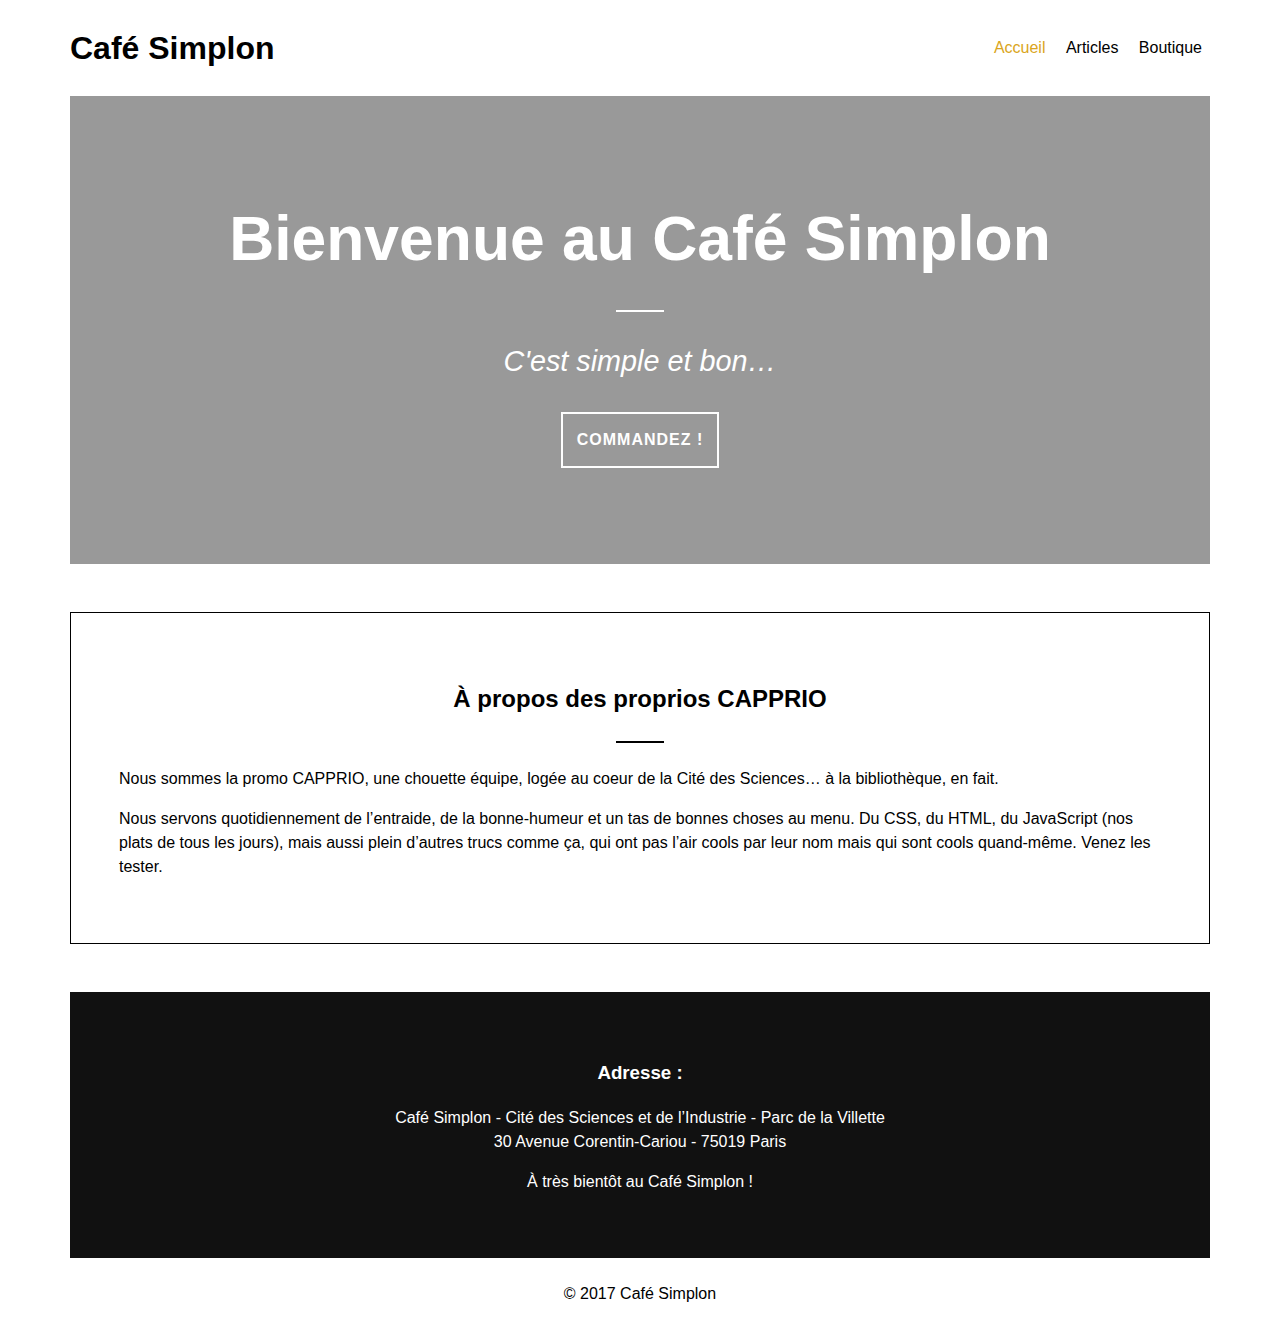
<file: cafe-simplon/index.html>
<!DOCTYPE html>
<html>
<head>
<title>Café Simplon</title>
<meta charset="utf-8">
<link href="css/style.css" rel="stylesheet">
</head>
<body class="page-accueil">
<header class="site-header">
<h1 class="logo"><a href="/index.html">Café Simplon</a></h1>
<nav class="nav--top">
<ul class="nav__ul">
<li class="nav__li"><a class="active" href="#">Accueil</a></li>
<li class="nav__li"><a href="/articles/">Articles</a></li>
<li class="nav__li"><a href="boutique.html">Boutique</a></li>
</ul>
</nav>     
</header>
<main>
<header class="page-header">
<h2 class="title page-header__title">Bienvenue au Café Simplon</h2>
<h3 class="subtitle page-header__subtitle">C'est simple et bon&hellip;</h3>
<a href="boutique.html" class="button">Commandez !</a>
</header>
<section id="apropos" class="light">
<h2 class="title">À propos des proprios CAPPRIO</h2>
<p>Nous sommes la promo CAPPRIO, une chouette équipe, logée au coeur de la Cité des Sciences&hellip; à la bibliothèque, en fait.</p>
<p>Nous servons quotidiennement de l’entraide, de la bonne-humeur et un tas de bonnes choses au menu. Du CSS, du HTML, du JavaScript (nos plats de tous les jours), mais aussi plein d’autres trucs comme ça, qui ont pas l’air cools par leur nom mais qui sont cools quand-même. Venez les tester.</p>
</section>
<section id="contact" class="dark">
<h3>Adresse :</h3>
<p><span class="new-line">Café Simplon - Cité des Sciences et de l’Industrie - Parc de la Villette</span>
30 Avenue Corentin-Cariou - 75019 Paris</p>
<p>À très bientôt au Café Simplon&nbsp;!</p>
</section>
</main>  
<footer class="site-footer">&copy; 2017 Café Simplon</footer>
</body>
</html>
</file>
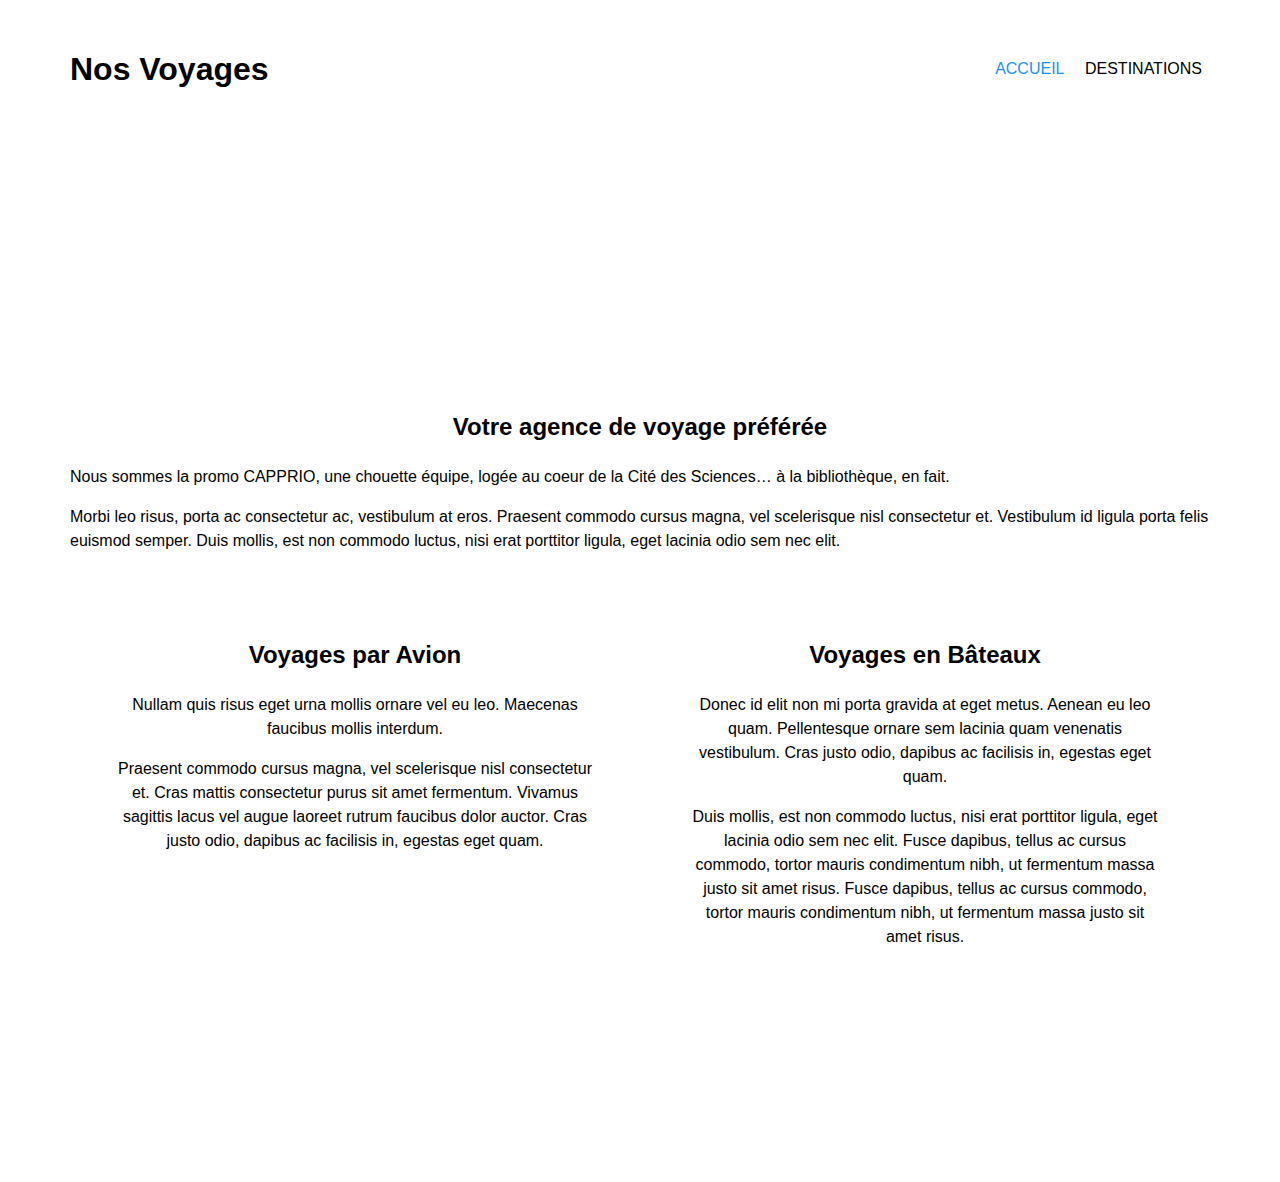
<file: voyages-capprio-master/index.html>
<!DOCTYPE html>
<html lang="fr">
<head>
  <title></title>
  <meta charset="utf-8">
  <link href="css/style.css" rel="stylesheet">
  <link rel = “stylesheet” href = ” path / to / font -awesome / css / font – awesome.min.css ” >
</head>
<body class="page-accueil">
  <header class="site-header wrapper">
    <h1 class="logo">Nos Voyages</h1>
    <nav class="nav--top">
      <ul class="nav__ul">
        <li class="nav__li"><a class="active" href="#">Accueil</a></li>
        <li class="nav__li"><a href="destinations.html">Destinations</a></li>
      </ul>
    </nav>
  </header>
  <main>
    <header class="page-header">
      <h2 class="title page-header__title">Partez avec Capprio nous cet été</h2>
      <h3 class="subtitle page-header__subtitle">Découvrez nos destionations de rêves&hellip;</h3>
      <a class="button">On part où ?</a>
    </header>
    <div class="wrapper">
      <section id="apropos" class="light">
        <h2 class="title">Votre agence de voyage préférée</h2>
        <p>Nous sommes la promo CAPPRIO, une chouette équipe, logée au coeur de la Cité des Sciences&hellip; à la bibliothèque, en fait.</p>
        <p>Morbi leo risus, porta ac consectetur ac, vestibulum at eros. Praesent commodo cursus magna, vel scelerisque nisl consectetur et. Vestibulum id ligula porta felis euismod semper. Duis mollis, est non commodo luctus, nisi erat porttitor ligula, eget lacinia odio sem nec elit.</p>
      </section>
      <div class="row">
        <section id="apropos" class="card">
          <h2 class="title">Voyages par Avion</h2>
          <p>Nullam quis risus eget urna mollis ornare vel eu leo. Maecenas faucibus mollis interdum.</p>
          <p>Praesent commodo cursus magna, vel scelerisque nisl consectetur et. Cras mattis consectetur purus sit amet fermentum. Vivamus sagittis lacus vel augue laoreet rutrum faucibus dolor auctor. Cras justo odio, dapibus ac facilisis in, egestas eget quam.</p>
        </section>
        <section id="apropos" class="card">
          <h2 class="title">Voyages en Bâteaux</h2>
          <p>Donec id elit non mi porta gravida at eget metus. Aenean eu leo quam. Pellentesque ornare sem lacinia quam venenatis vestibulum. Cras justo odio, dapibus ac facilisis in, egestas eget quam. </p>
          <p>Duis mollis, est non commodo luctus, nisi erat porttitor ligula, eget lacinia odio sem nec elit. Fusce dapibus, tellus ac cursus commodo, tortor mauris condimentum nibh, ut fermentum massa justo sit amet risus. Fusce dapibus, tellus ac cursus commodo, tortor mauris condimentum nibh, ut fermentum massa justo sit amet risus.</p>
        </section>
      </div>
    </div>
    <section id="contact" class="contact">
      <div class="wrapper">
        <h3>Adresse :</h3>
        <p><span class="new-line">Café Simplon - Cité des Sciences et de l’Industrie - Parc de la Villette</span>
        </p>30 Avenue Corentin-Cariou - 75019 Paris</p>
      </div>
    </section>
  </main>
</body>
</html>
</file>
<file: cafe-simplon/css/style.css>
html {
  font-family: sans-serif;
  line-height: 1.5;
  box-sizing: border-box;
}
*, *:before, *:after {
  box-sizing: inherit;
}
body {
  width: 1140px;
  max-width: calc(100% - 24px);
  margin: 24px auto 0;
}
a {
  text-decoration: none;
}
.logo a {
  color: inherit;
}
.subtitle {
  font-weight: 300;
  font-style: italic;
}
.page-header__title {
  font-size: calc(24px + 3vw);
  margin: 0;
}
.page-header__subtitle {
  font-size:calc(16px + 1vw);
}
img {
  max-width: 100%;
}
.site-header {
  display: flex;
  align-items: center;
  justify-content: space-between;
  
}
.row {
  margin: 48px auto;
  display: flex;
  flex-wrap: wrap;
  justify-content: space-between;
}
.wrap {
    max-width: 960px;
}
.card {
  text-align: center;
  background: #f1f1f1;
  padding: 48px; 
  min-width: 240px;
  flex: 1;
  margin-bottom: 24px;
}
.card__img {
  margin-bottom: 24px;
}
.nav__ul,
.logo {
  margin-bottom: 24px;
  margin-top: 0;
}
.nav__ul {
  text-align: right;
}
.nav--top .nav__li {
  display: inline-block;
}
.page-header {
  text-align: center;  
  background-size: cover;
  color: #fff;
  background-blend-mode: multiply;
  margin-bottom: 48px;
}
.page-accueil .page-header {
  padding: 96px 48px;
  background: rgba(0, 0, 0, .4) url(https://unsplash.it/1200/800?image=999) no-repeat center center;
}
.page-boutique .page-header {
  padding: 96px 48px;
  background: rgba(0, 0, 0, .4) url(https://unsplash.it/1200/800?image=431) no-repeat center center;
}
.light {
  border: 1px solid;
  padding: 48px ;
  margin-bottom: 48px;
}
button,
.button {
  display: inline-block;
  background: transparent;
  border: 2px solid;
  color: inherit;
  font-family: inherit;
  padding: 14px;
  text-transform: uppercase;
  letter-spacing: 1px;
  font-weight: 900;
  transition: .5s;
  cursor: pointer;
}
button:hover,
.button:hover {
  background: goldenrod;
  color: #fff;
  border-color: goldenrod;
}
.title {
  text-align:center;
}
.title:after {
  content: "";
  display: block;
  height: 2px;
  width: 48px;
  margin: 24px auto;
  border-bottom: 2px solid;
}
.dark {
  text-align: center;
  padding: 3rem;
  background: #111111;
  color: #fff;
}
.nav__li {
  margin: 0 8px;
}
.nav__li a {
  color: inherit;
  transition: 0.5s;
}
.nav__li a:hover,
.nav__li .active {
  color: goldenrod;
}
.new-line {
  display: block;
}
.site-footer {
  padding: 24px;
  text-align: center;
}
</file>
<file: voyages-capprio-master/css/style.css>
html {
  font-family: sans-serif;
  line-height: 1.5;
  box-sizing: border-box;
}
*, *:before, *:after {
  box-sizing: inherit;
}
body {
  padding: 0;
  margin: 0;
}
.wrapper {
  width: 90%;
  max-width: 1140px;
  margin: 0 auto;
}
a {
  text-decoration: none;
}
.subtitle {
  font-weight: 300;
  font-style: italic;
}
.page-header__title {
  font-size: calc(24px + 3vw);
  margin: 0;
}
.page-header__subtitle {
  font-size:calc(16px + 1vw);
}
img {
  max-width: 100%;
}
.site-header {
  padding: 24px 0;
  display: flex;
  align-items: center;
  justify-content: space-between;
}
.row {
  margin: 0 auto;
  display: flex;
  flex-wrap: wrap;
  justify-content: space-between;
}

.card {
  text-align: center;
  padding: 48px;
  min-width: 240px;
  flex: 1;
  margin-bottom: 24px;
}
.card__img {
  margin-bottom: 24px;
}

.nav__ul {
  text-align: right;
  text-transform: uppercase;
}
.nav--top .nav__li {
  display: inline-block;
}
.page-header {
  text-align: center;
  background-size: cover;
  color: #fff;
}
.page-accueil .page-header,
.contact {
  
}
.page-destinations .page-header {
  padding: 96px 48px;
  background: rgba(0, 0, 0, .4) url(https://unsplash.it/1000/600?image=1051) no-repeat center center;
  background-size:cover;
  background-attachment: fixed;
}
.page-destinations .page-header {
  background: rgba(0, 0, 0, .4) url(https://unsplash.it/1200/800?image=1050) no-repeat center center;
  background-size:cover;
  background-attachment: fixed;
}

.page-accueil .contact {
  text-align: center;
  color: #fff;
}
.button {
  display: inline-block;
  border: 2px solid;
  color: inherit;
  padding: 14px;
  text-transform: uppercase;
  letter-spacing: 1px;
  font-weight: 900;
  transition: .5s;
}
.button:hover {
  background: dodgerblue;
  color: #fff;
  border-color: dodgerblue;
}
.title {
  text-align:center;
}
.nav__li {
  margin: 0 8px;
}
.nav__li a {
  color: inherit;
  transition: 0.5s;
}
.nav__li a:hover,
.nav__li .active {
  color: dodgerblue;
}
.new-line {
  display: block;
}
.site-footer {    <section id="contact" class="contact">
      <div class="wrapper">
        <h3>Adresse :</h3>
        <p><span class="new-line">Café Simplon - Cité des Sciences et de l’Industrie - Parc de la Villette</span>
        </p>30 Avenue Corentin-Cariou - 75019 Paris</p>
      </div>
    </section>
  padding: 24px;
  text-align: center;
}

.circle {
  border-radius: 50%;
}
.radius-20 {
  border-radius: 20px;
}
</file>
